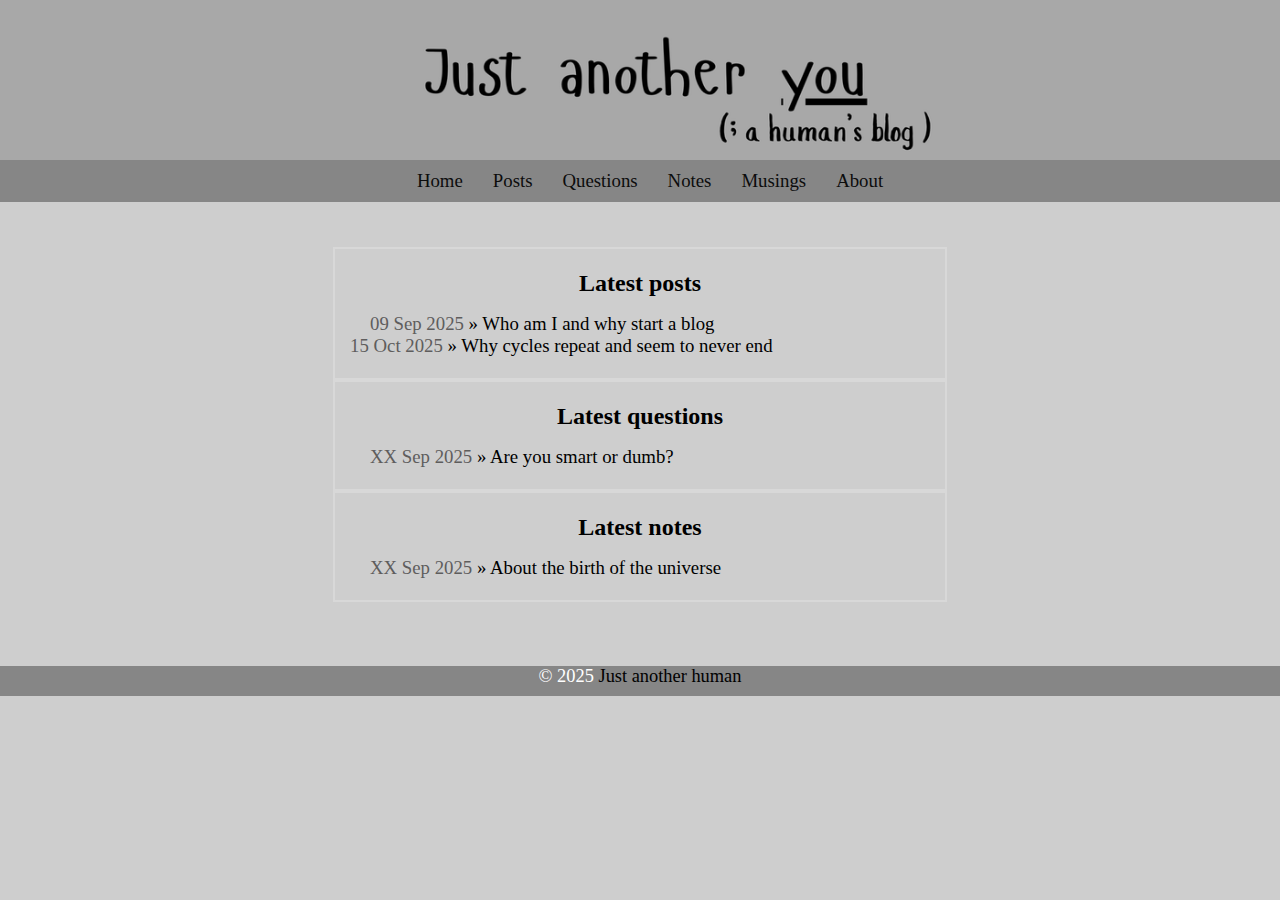
<file: index.html>
<!DOCTYPE html>
<html lang="en">
    <head>
        <title>Just Another You - Blog</title>
        <meta name="description" content="A blog about thoughts, ideas, questions and everything else a human has.">
        <meta name="viewport" content="width=device-width, initial-scale=1">
        <meta charset="utf-8">
        <link rel="preload" href="styles.css" as="style">
        <link rel="stylesheet" href="styles.css">
    </head>
    <body>
        <header>
            <a href="index.html"><img id="logo" src="logo.png" alt="Logo for Just another human blog"></a>
        </header>
        <nav aria-label="Main site navigation">
                <ul>
                    <li><a href="index.html" aria-current="page"> Home</a></li>
                    <li><a href="posts.html">Posts</a></li>
                    <li><a href="questions.html">Questions</a></li>
                    <li><a href="notes.html">Notes</a></li>
                    <li><a href="musings.html">Musings</a></li>
                    <li><a href="about.html">About</a></li>
                </ul>
        </nav>
        <div class="container">
                    <div style="height: 20px;"></div>
            <main>
                <section id="posts">
                    <h1>Latest posts</h1>
                    <ul>
                        <li>
                            <article>
                                <span class="post-date">09 Sep 2025</span> &raquo; <span class="post-title"><a href="p001.html">Who am I and why start a blog </a></span>
                                <br><span class="post-date">15 Oct 2025</span> &raquo; <span class="post-title"><a href="p002.html">Why cycles repeat and seem to never end </a></span>
                            </article>
                        </li>
                    </ul>
                </section>
                <section id="questions">
                    <h1>Latest questions</h1>
                    <ul>
                        <li>
                            <article>
                                <span class="qpost-date">XX Sep 2025</span> &raquo; <a href="q001.html">Are you smart or dumb?</a>
                            </article>
                        </li>
                    </ul>
                </section>
            
                <section id="notes">
                    <h1>Latest notes</h1>
                    <ul>
                        <li>
                            <article>
                                <span class="note-date">XX Sep 2025</span> &raquo; <a href="n001.html">About the birth of the universe</a>
                            </article>
                        </li>
                    </ul>
                </section>
            </main>
        </div>
           <div style="height: 20px;"></div>
        <footer role="contentinfo">
           <p>&copy; 2025 <a href="index.html">Just another human</a></p>
        </footer>
    </body>
</html>
</file>
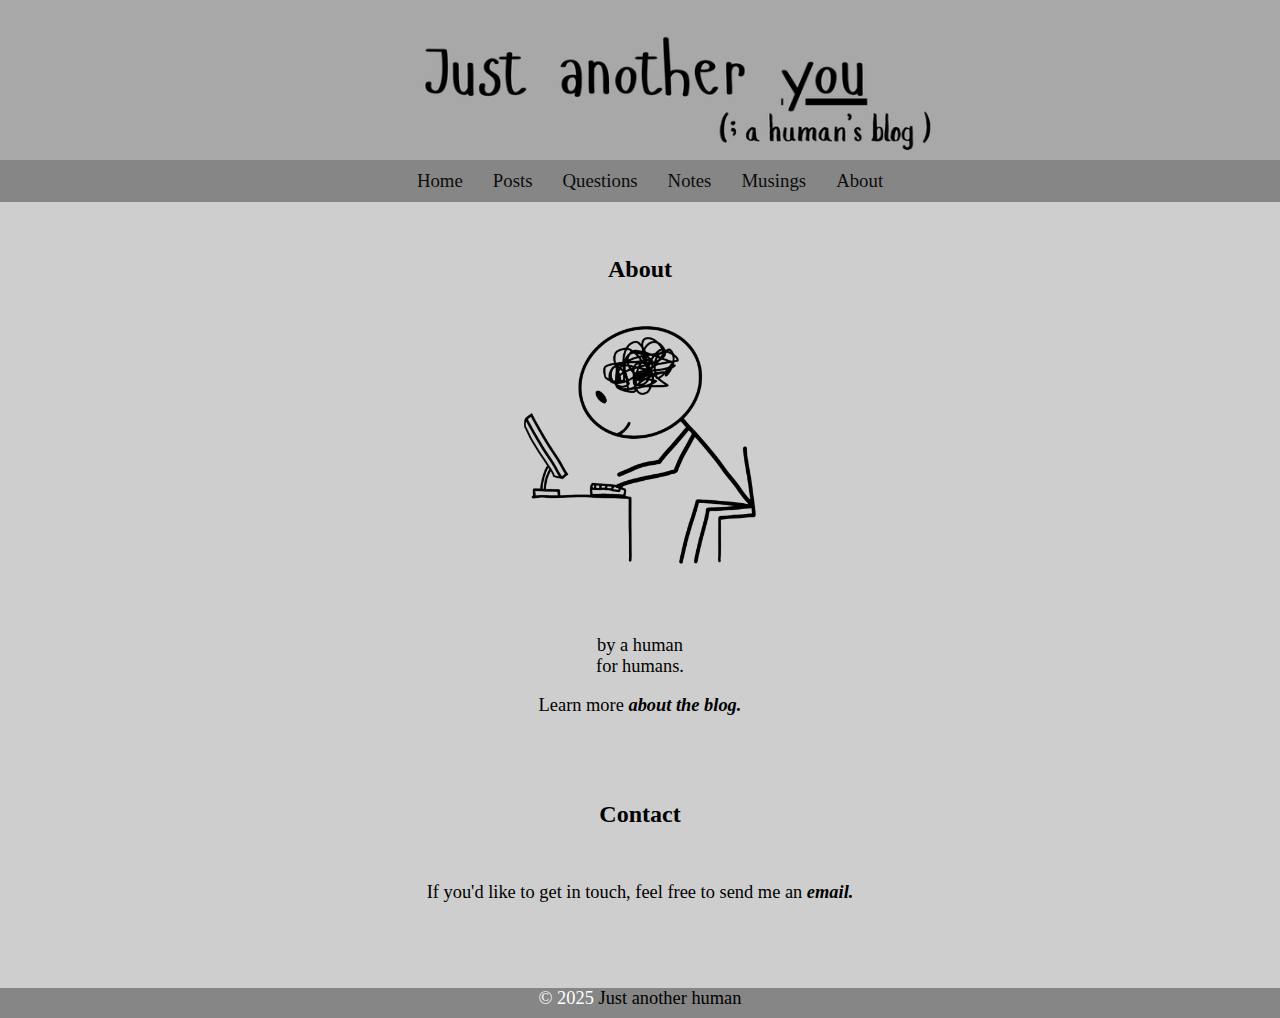
<file: about.html>
<!DOCTYPE html>
<html lang="en">
  <head>
        <title>About - Just Another You</title>
        <meta name="description" content="The about page of the blog Just Another You>
        <meta name="viewport" content="width=device-width, initial-scale=1">
        <meta charset="utf-8">
        <link rel="stylesheet" href="styles.css">
    </head>
    <body>
        <header>
            <a href="index.html"><img id="logo" src="logo.png" alt="Logo for Just another human blog"></a>
        </header>
        <nav aria-label="Main site navigation">
                 <ul>
                    <li><a href="index.html"> Home</a></li>
                    <li><a href="posts.html">Posts</a></li>
                    <li><a href="questions.html">Questions</a></li>
                    <li><a href="notes.html">Notes</a></li>
                    <li><a href="musings.html">Musings</a></li>
                    <li><a href="about.html">About</a></li>
                </ul>
        </nav>
        <div class="container">
            <section id="section.about">
                <br>
             <h1>About</h1>
            <img id="me" src="me.png" alt="a stick figure tapping into a computer" class="centered-image">
                <div id="divabout">
                <p>by a human<br>for humans.</p>

                <p>Learn more <a href="p001.html"><b><i>about the blog.</a></b></i></p>
                </section>
                </div>
        <section id="section.contact">
               <h1>Contact</h1>
               <div id="divcontact"> 
            <p >If you'd like to get in touch, feel free to send me an <a href="mailto:blahblahblahhh@tutamail.com"><b><i>email.</a></i> </b></p>
            </div>

                <br>
        <footer>
            <p>&copy; 2025 <a href="index.html">Just another human</a></p>
        
        </footer>
    </body>
</html>
</file>
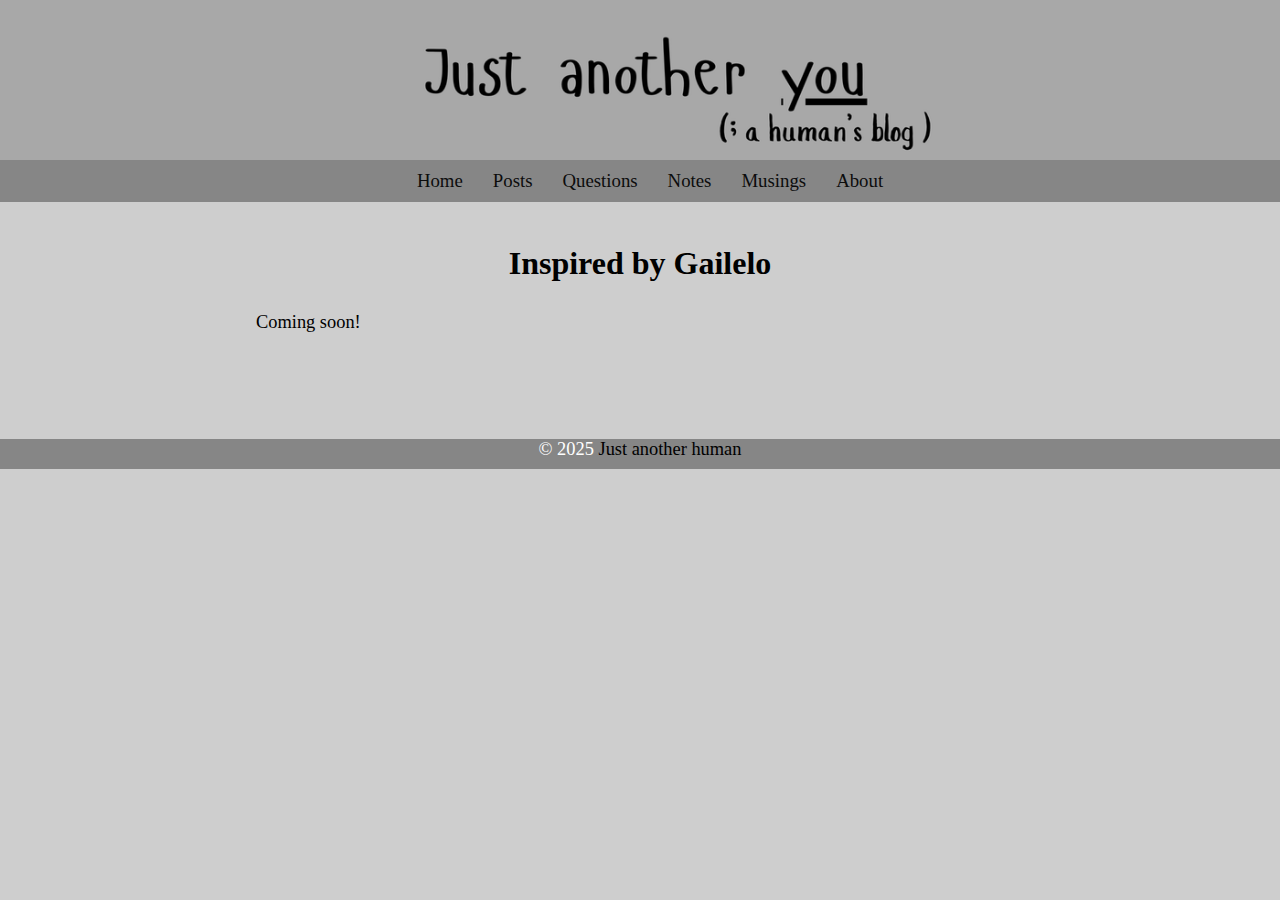
<file: m001.html>
<!DOCTYPE html>
<html lang="en">
  <head>
        <title>Just Another You</title>
        <meta name="description" content="A human's blog about thoughts, ideas, and everything else.">
        <meta name="viewport" content="width=device-width, initial-scale=1">
        <meta charset="utf-8">
        <link rel="stylesheet" href="styles.css">
    </head>
    <body>
        <header>
            <a href="index.html"><img id="logo" src="logo.png" alt="Logo for Just another human blog"></a>
        </header>
        <nav aria-label="Main site navigation">
                 <ul>
                    <li><a href="index.html"> Home</a></li>
                    <li><a href="posts.html">Posts</a></li>
                    <li><a href="questions.html">Questions</a></li>
                    <li><a href="notes.html">Notes</a></li>
                    <li><a href="musings.html">Musings</a></li>
                    <li><a href="about.html">About</a></li>
                </ul>
        </nav>

        <div class="blog_mnote">
            <h1 class="mn-main-title">Inspired by Gailelo</h1>
            <p>Coming soon!</p>
        </div>
                <div style="height: 50px;"></div>
        <footer role="contentinfo">
           <p>&copy; 2025 <a href="index.html">Just another human</a></p>
        </footer>
    </body>

</html>
</file>
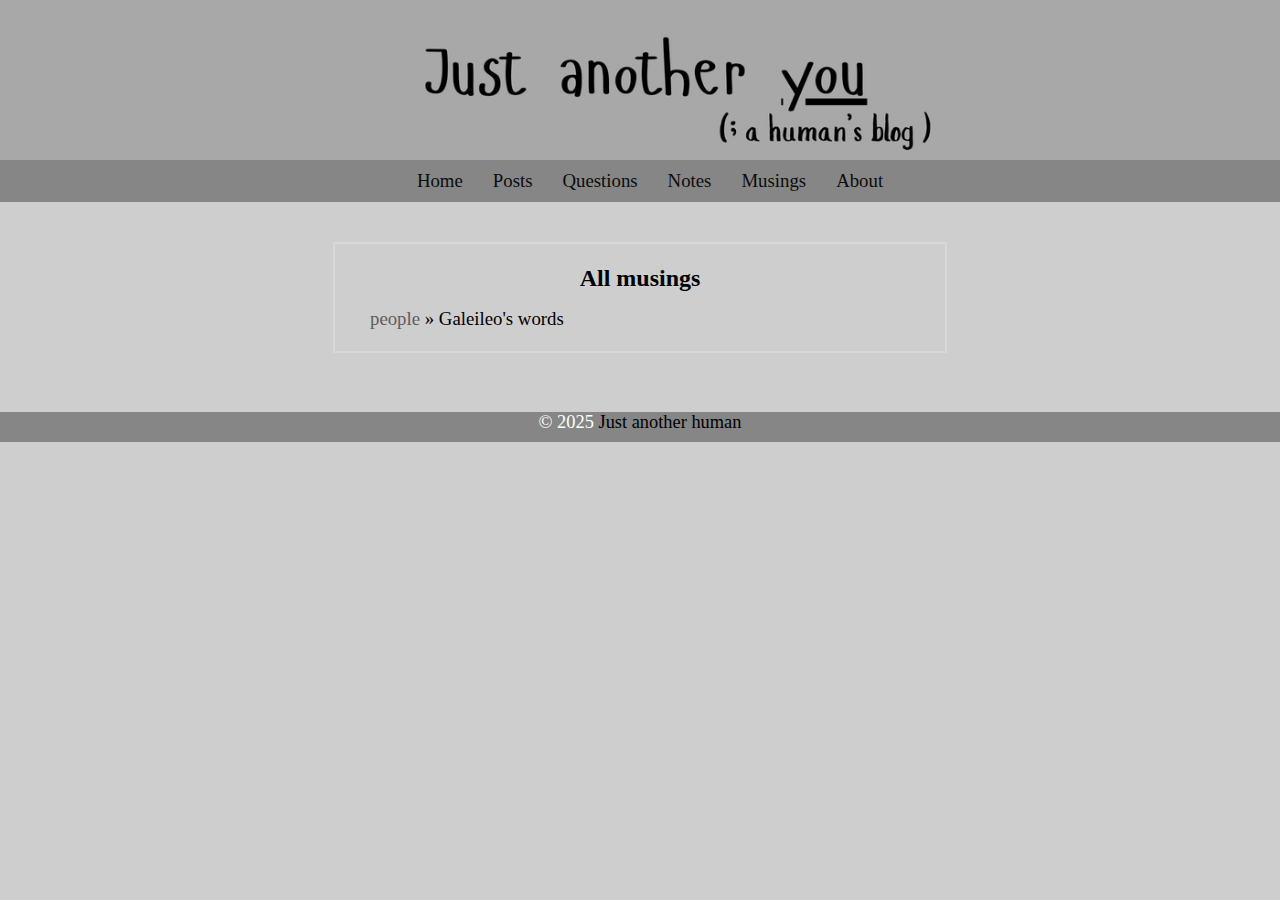
<file: musings.html>
<!DOCTYPE html>
<html lang="en">
  <head>
        <title>Musings - Just Another You</title>
        <meta name="description" content="Musings page of the blog - Just Another You">
        <meta name="viewport" content="width=device-width, initial-scale=1">
        <meta charset="utf-8">
        <link rel="stylesheet" href="styles.css">
    </head>
    <body>
        <header>
            <a href="index.html"><img id="logo" src="logo.png" alt="Logo for Just another human blog"></a>
        </header>
        <nav aria-label="Main site navigation">
                 <ul>
                    <li><a href="index.html"> Home</a></li>
                    <li><a href="posts.html">Posts</a></li>
                    <li><a href="questions.html">Questions</a></li>
                    <li><a href="notes.html">Notes</a></li>
                    <li><a href="musings.html">Musings</a></li>
                    <li><a href="about.html">About</a></li>
                </ul>
        </nav>
         <div style="height: 20px;"></div>
        <div class="container">
                <section id="musings">
                    <h1>All musings</h1>
                    <ul class="musings">
                        <li><span class="musing-category">people</span> &raquo; <span class="musing-title"><a href="m001.html">Galeileo's words</a></span></li>
                  </ul>
                </section>
        </div>
                <div style="height: 20px;"></div>

        <footer role="contentinfo">
           <p>&copy; 2025 <a href="index.html">Just another human</a></p>
        </footer>
    </body>
</html>
</file>
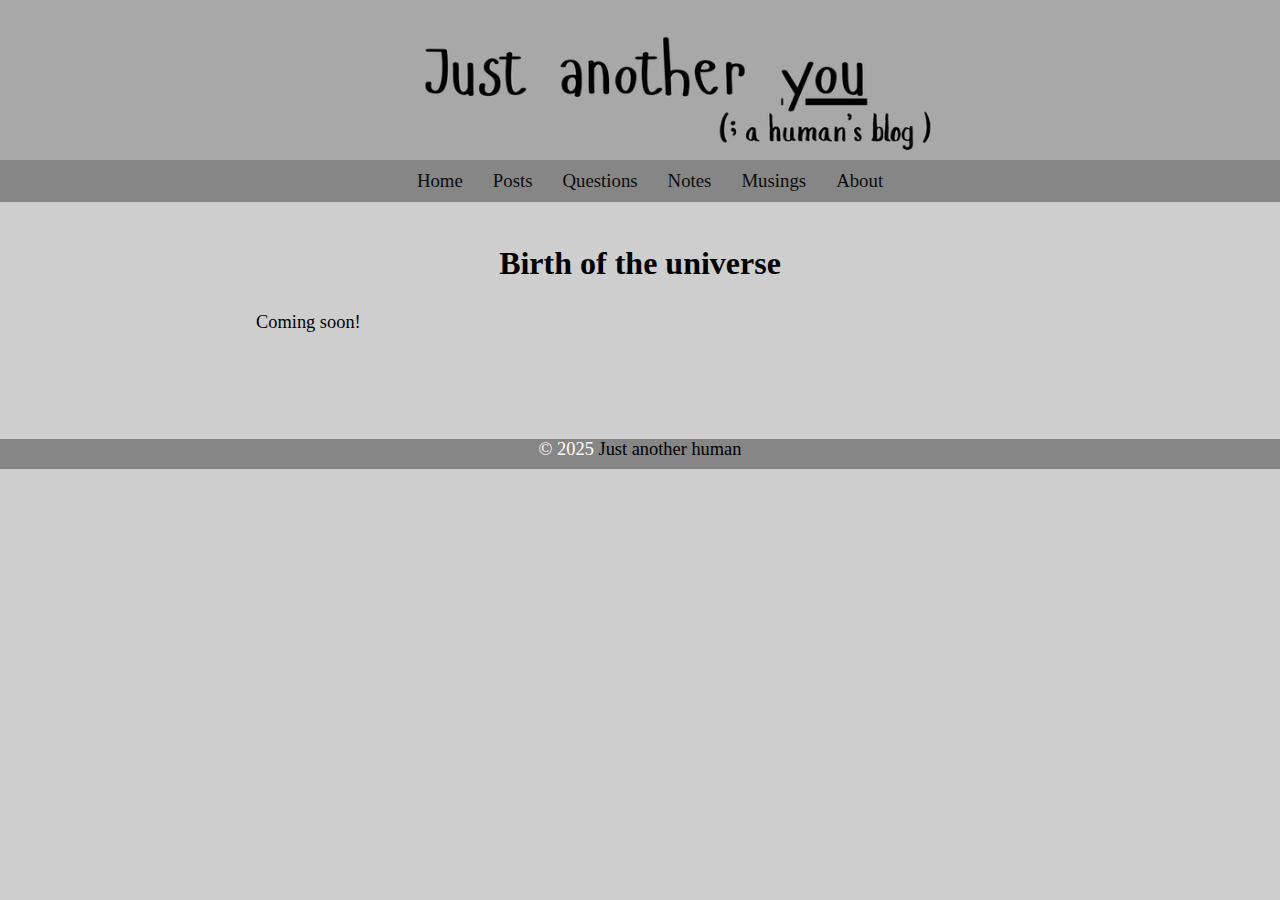
<file: n001.html>
<!DOCTYPE html>
<html lang="en">
  <head>
        <title>Just Another You</title>
        <meta name="description" content="A human's blog about thoughts, ideas, and everything else.">
        <meta name="viewport" content="width=device-width, initial-scale=1">
        <meta charset="utf-8">
        <link rel="stylesheet" href="styles.css">
    </head>
    <body>
        <header>
            <a href="index.html"><img id="logo" src="logo.png" alt="Logo for Just another human blog"></a>
        </header>
        <nav aria-label="Main site navigation">
                 <ul>
                    <li><a href="index.html"> Home</a></li>
                    <li><a href="posts.html">Posts</a></li>
                    <li><a href="questions.html">Questions</a></li>
                    <li><a href="notes.html">Notes</a></li>
                    <li><a href="musings.html">Musings</a></li>
                    <li><a href="about.html">About</a></li>
                </ul>
        </nav>

        <div class="blog_note">
            <h1 class="n-main-title">Birth of the universe</h1>
            <p>Coming soon!</p>
        </div>
                <div style="height: 50px;"></div>
        <footer role="contentinfo">
           <p>&copy; 2025 <a href="index.html">Just another human</a></p>
        </footer>
    </body>
</html>
</file>
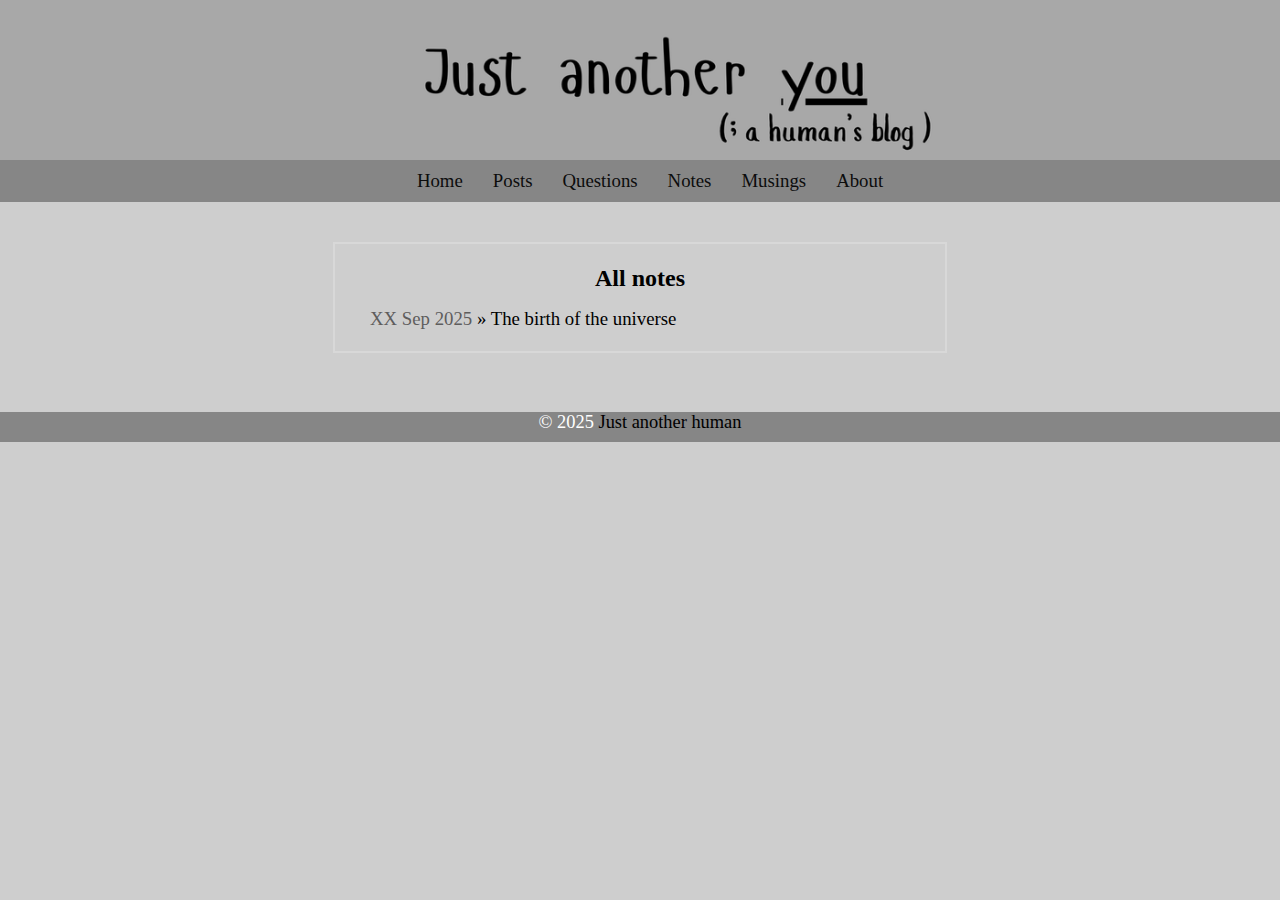
<file: notes.html>
<!DOCTYPE html>
<html lang="en">
  <head>
        <title>Notes - Just Another You</title>
        <meta name="description" content="Notes page of the blog - Just Another You">
        <meta name="viewport" content="width=device-width, initial-scale=1">
        <meta charset="utf-8">
        <link rel="stylesheet" href="styles.css">
    </head>
    <body>
        <header>
            <a href="index.html"><img id="logo" src="logo.png" alt="Logo for Just another human blog"></a>
        </header>
        <nav aria-label="Main site navigation">
                <ul>
                    <li><a href="index.html"> Home</a></li>
                    <li><a href="posts.html">Posts</a></li>
                    <li><a href="questions.html">Questions</a></li>
                    <li><a href="notes.html">Notes</a></li>
                    <li><a href="musings.html">Musings</a></li>
                    <li><a href="about.html">About</a></li>
                </ul>
        </nav>
        <div style="height: 20px;"></div>
        <div class="container">
                <section id="notes">
                    <h1>All notes</h1>
                    <ul>
                        <li>
                            <article>
                                <span class="note-date">XX Sep 2025</span> &raquo; <a href="n001.html">The birth of the universe</a>
                            </article>
                        </li>
                    </ul>
                </section>
        </div>
        <div style="height: 20px;"></div>
        <footer role="contentinfo">
           <p>&copy; 2025 <a href="index.html">Just another human</a></p>
        </footer>
    </body>
</html>
</file>
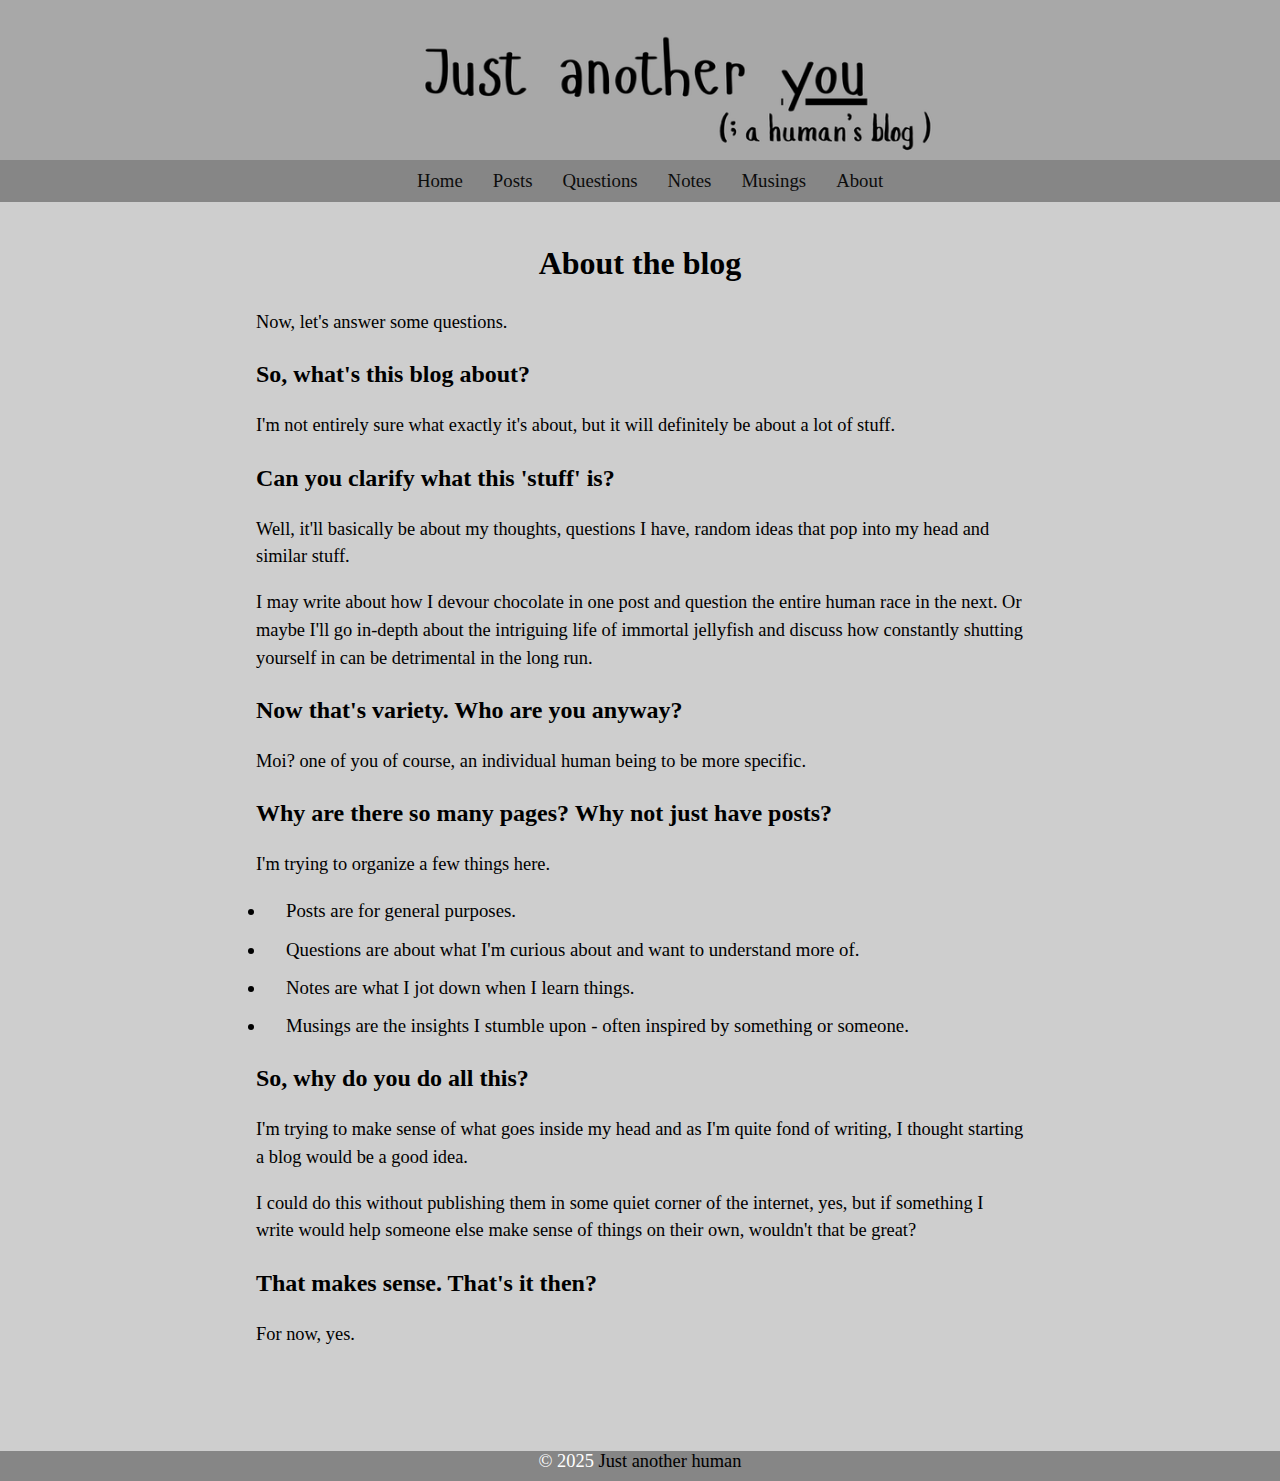
<file: p001.html>
<!DOCTYPE html>
<html lang="en">
  <head>
        <title>Just Another You</title>
        <meta name="description" content="A human's blog about thoughts, ideas, and everything else.">
        <meta name="viewport" content="width=device-width, initial-scale=1">
        <meta charset="utf-8">
        <link rel="stylesheet" href="styles.css">
    </head>
    <body>
        <header>
            <a href="index.html"><img id="logo" src="logo.png" alt="Logo for Just another human blog"></a>
        </header>
        <nav aria-label="Main site navigation">
                 <ul>
                    <li><a href="index.html"> Home</a></li>
                    <li><a href="posts.html">Posts</a></li>
                    <li><a href="questions.html">Questions</a></li>
                    <li><a href="notes.html">Notes</a></li>
                    <li><a href="musings.html">Musings</a></li>
                    <li><a href="about.html">About</a></li>
                </ul>
        </nav>
        <div class="blog_post">
            <h1 class="p-main-title">About the blog</h1>
            <p>Now, let's answer some questions.</p>
            <h2>So, what's this blog about?</h2>
            <p>I'm not entirely sure what exactly it's about, but it will definitely be about a lot of stuff.</p>
            <h2>Can you clarify what this 'stuff' is?</h2>
            <p>Well, it'll basically be about my thoughts, questions I have, random ideas that pop into my head and similar stuff.</p>
            <p>I may write about how I devour chocolate in one post and question the entire human race in the next. Or maybe I'll go in-depth about the intriguing life of immortal jellyfish and discuss how constantly shutting yourself in can be detrimental in the long run.</p>
            <h2>Now that's variety. Who are you anyway?</h2>
            <p>Moi? one of you of course, an individual human being to be more specific.</p>
            <h2>Why are there so many pages? Why not just have posts?</h2>
            <p>I'm trying to organize a few things here.</p>
                <ul>
                    <li>Posts are for general purposes.</li>
                    <li>Questions are about what I'm curious about and want to understand more of.</li>
                    <li>Notes are what I jot down when I learn things.</li>
                    <li>Musings are the insights I stumble upon - often inspired by something or someone.</li>
                </ul>
            <h2>So, why do you do all this?</h2>
            <p>I'm trying to make sense of what goes inside my head and as I'm quite fond of writing, I thought starting a blog would be a good idea.</p>
            <p>I could do this without publishing them in some quiet corner of the internet, yes, but if something I write would help someone else make sense of things on their own, wouldn't that be great?</p>
            <h2>That makes sense. That's it then?</h2>
            <p>For now, yes.</p>    
        </div>
                <div style="height: 50px;"></div>

        <footer role="contentinfo">
           <p>&copy; 2025 <a href="index.html">Just another human</a></p>
        </footer>
    </body>
</html>
</file>
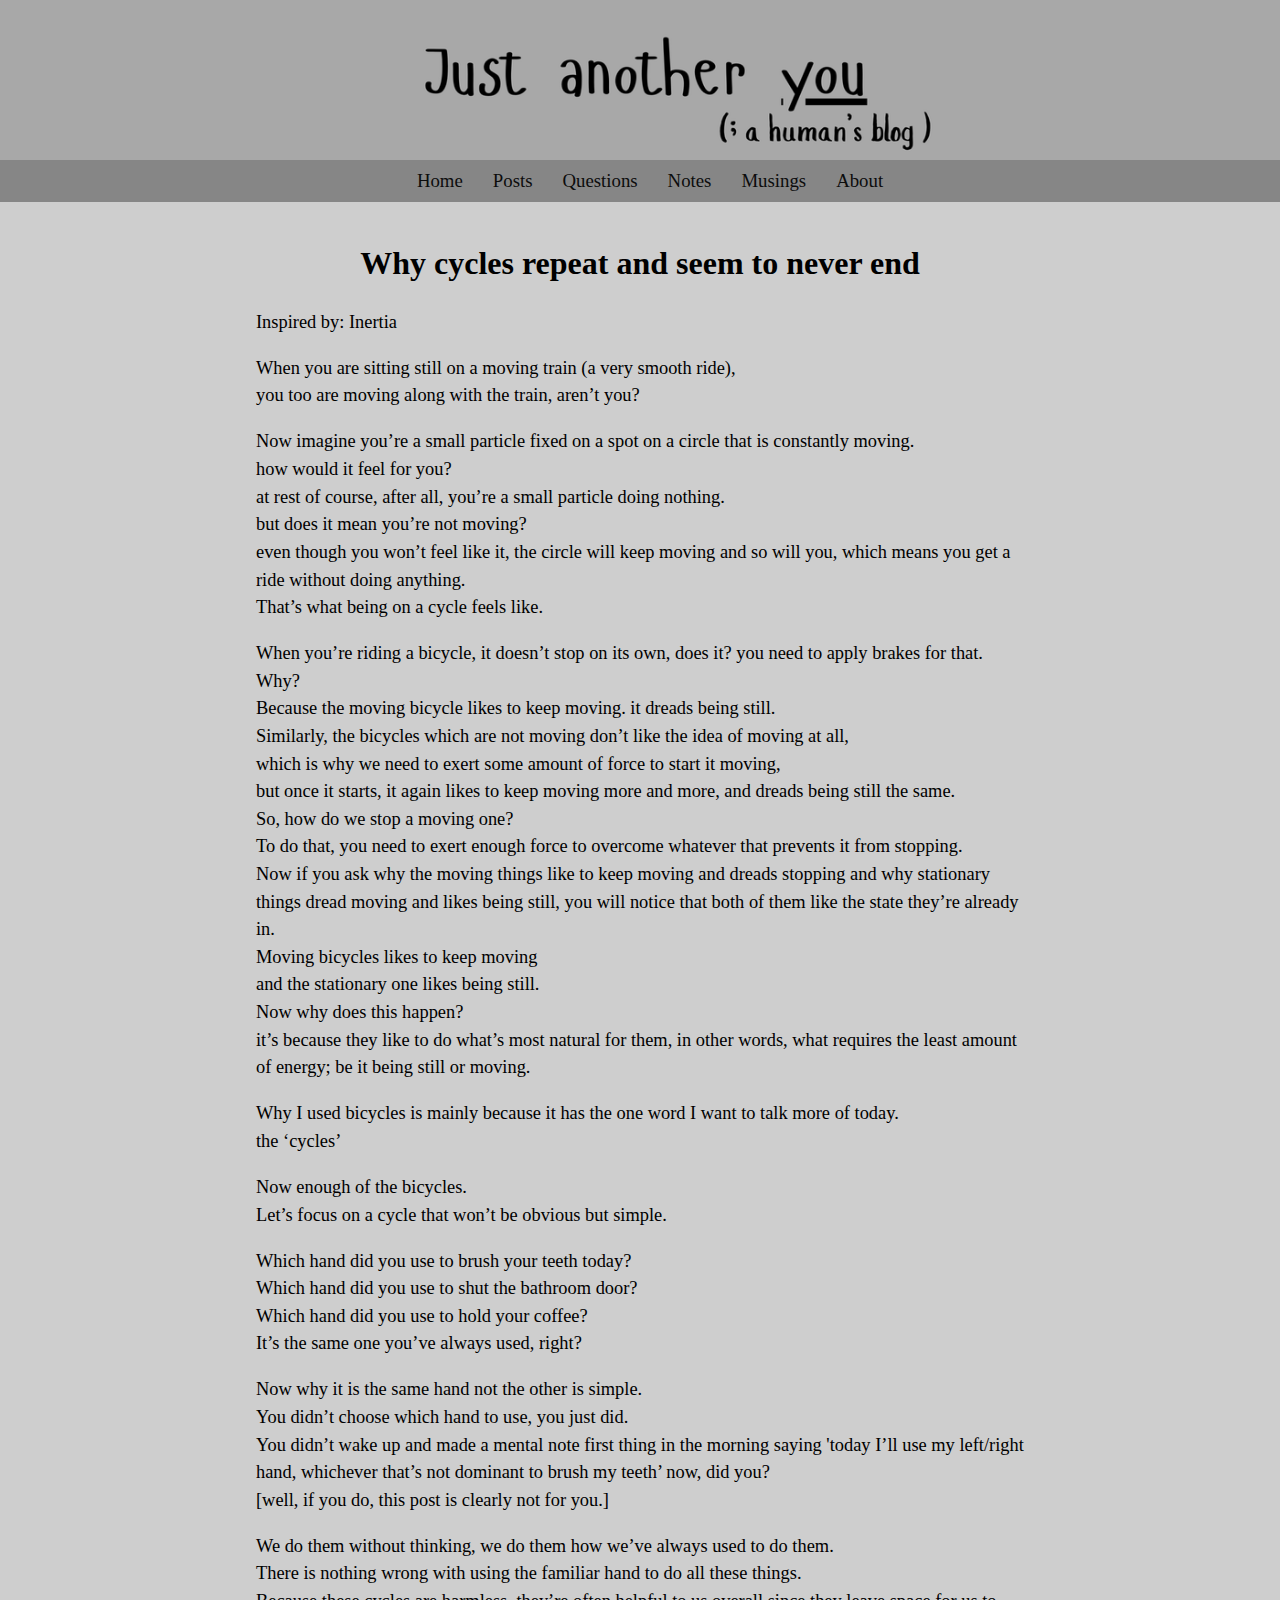
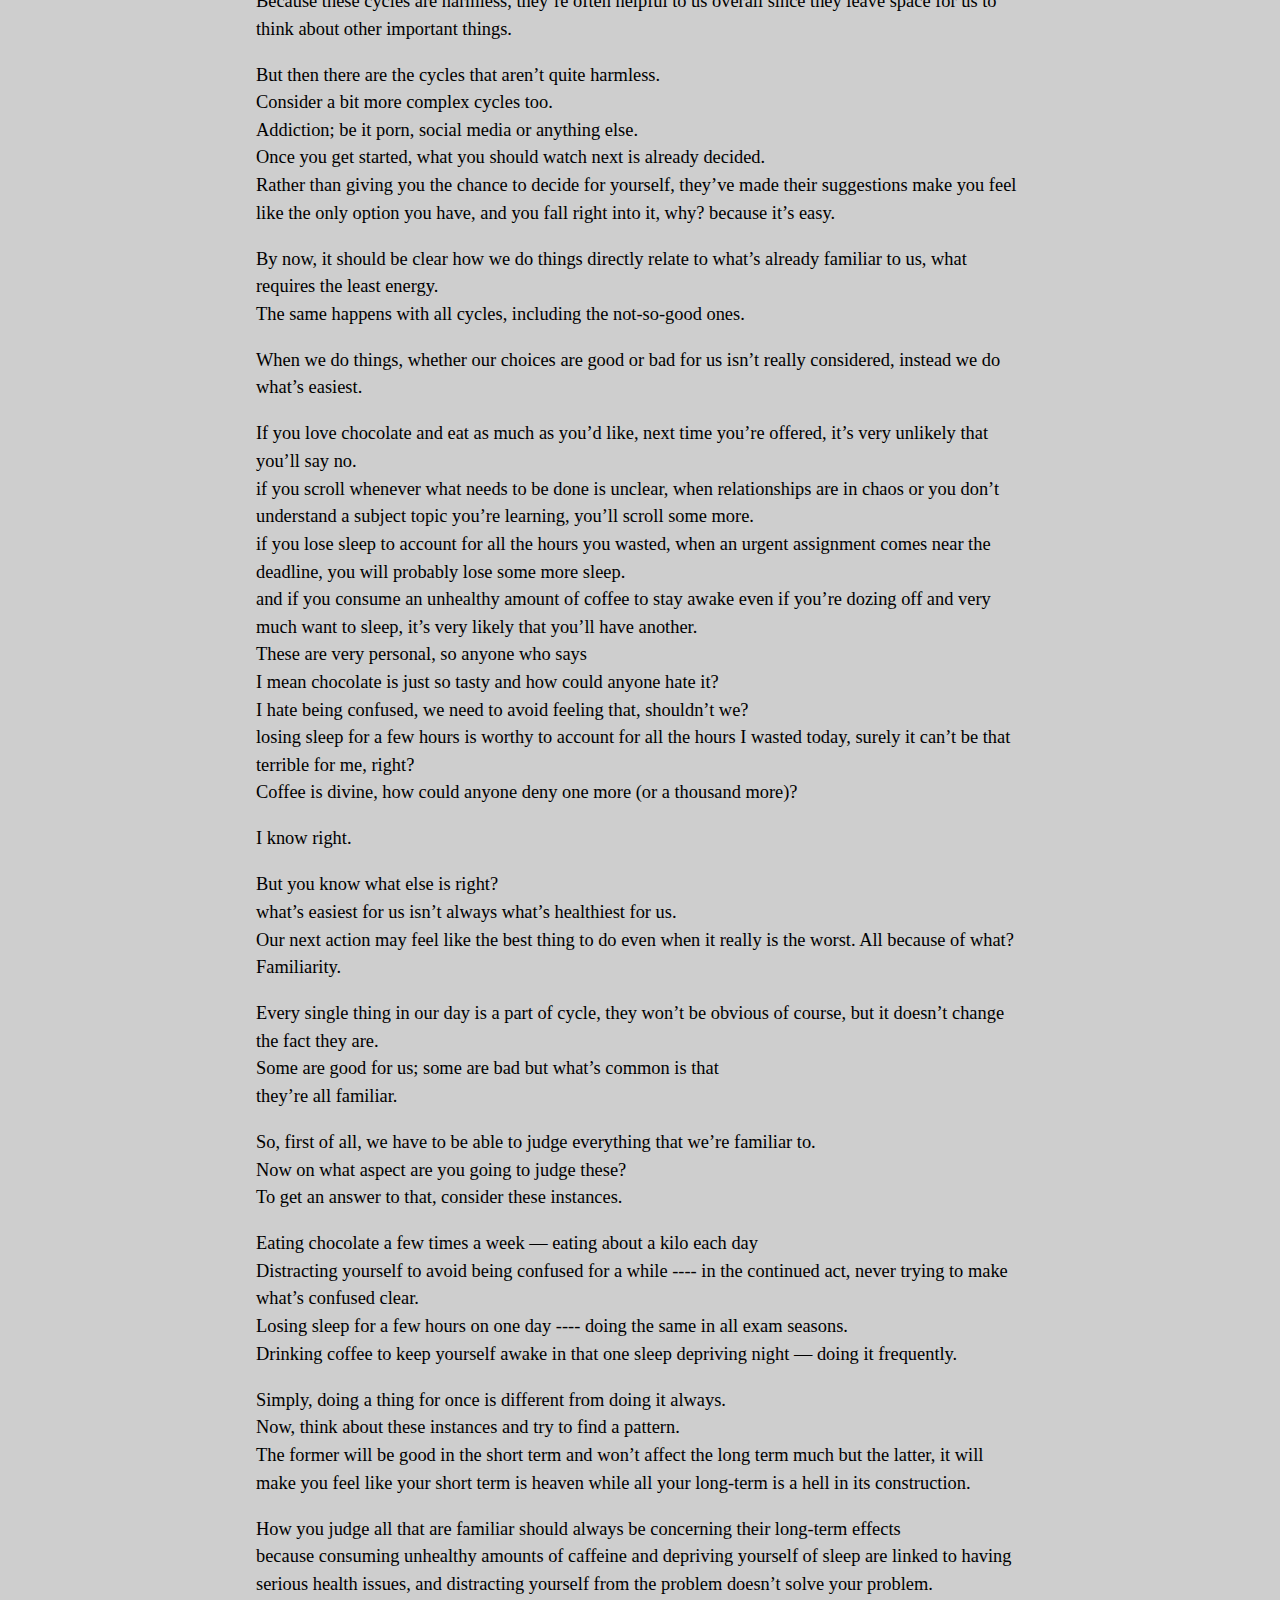
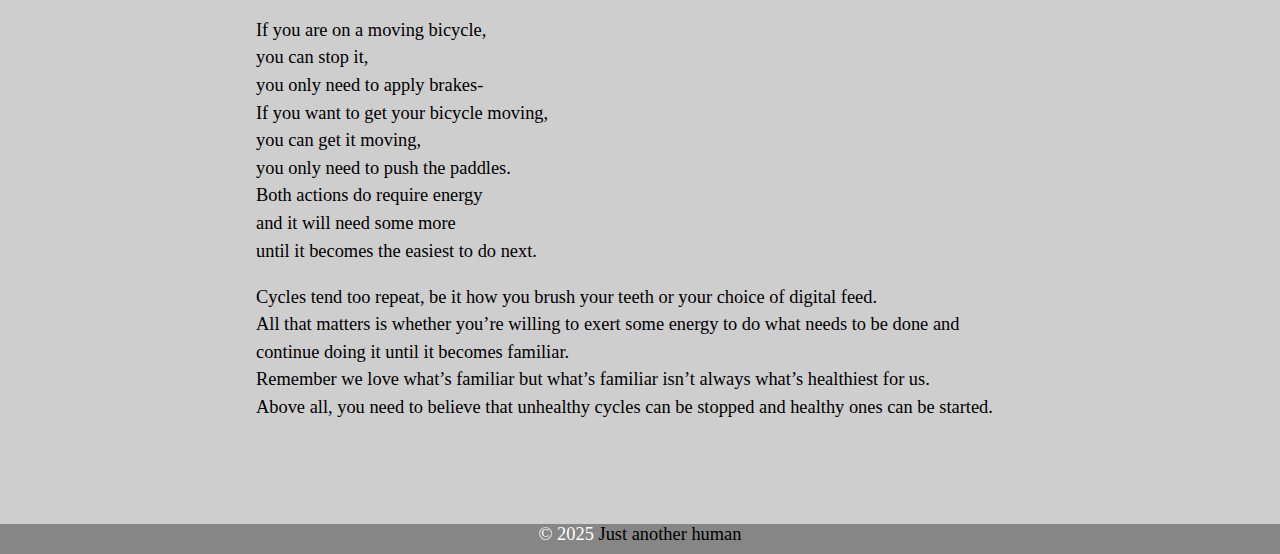
<file: p002.html>
<!DOCTYPE html>
<html lang="en">
  <head>
        <title>Just Another You</title>
        <meta name="description" content="A human's blog about thoughts, ideas, and everything else.">
        <meta name="viewport" content="width=device-width, initial-scale=1">
        <meta charset="utf-8">
        <link rel="stylesheet" href="styles.css">
    </head>
    <body>
        <header>
            <a href="index.html"><img id="logo" src="logo.png" alt="Logo for Just another human blog"></a>
        </header>
        <nav aria-label="Main site navigation">
                 <ul>
                    <li><a href="index.html"> Home</a></li>
                    <li><a href="posts.html">Posts</a></li>
                    <li><a href="questions.html">Questions</a></li>
                    <li><a href="notes.html">Notes</a></li>
                    <li><a href="musings.html">Musings</a></li>
                    <li><a href="about.html">About</a></li>
                </ul>
        </nav>
        <div class="blog_post">
            <h1 class="p-main-title">Why cycles repeat and seem to never end</h1>
            <p class="credits">Inspired by: Inertia</p>
<p>When you are sitting still on a moving train (a very smooth ride),<br>
you too are moving along with the train, aren’t you?</p>
<p >Now imagine you’re a small particle fixed on a spot on a circle that is constantly moving.<br>
how would it feel for you?<br>
at rest of course, after all, you’re a small particle doing nothing.<br>
but does it mean you’re not moving?<br>
even though you won’t feel like it, the circle will keep moving and so will you, which means you get a ride without doing anything.<br>
That’s what being on a cycle feels like.</p>
<p>When you’re riding a bicycle, it doesn’t stop on its own, does it? you need to apply brakes for that.<br>
Why?<br>
Because the moving bicycle likes to keep moving. it dreads being still.<br>
Similarly, the bicycles which are not moving don’t like the idea of moving at all,<br>
which is why we need to exert some amount of force to start it moving,<br>
but once it starts, it again likes to keep moving more and more, and dreads being still the same.<br>
So, how do we stop a moving one?<br>
To do that, you need to exert enough force to overcome whatever that prevents it from stopping.<br>
Now if you ask why the moving things like to keep moving and dreads stopping and why stationary things dread moving and likes being still, you will notice that both of them like the state they’re already in.<br>
Moving bicycles likes to keep moving<br>
and the stationary one likes being still.<br>
Now why does this happen?<br>
it’s because they like to do what’s most natural for them, in other words, what requires the least amount of energy; be it being still or moving.</p>
<p>Why I used bicycles is mainly because it has the one word I want to talk more of today.<br>
the ‘cycles’</p>
<p>Now enough of the bicycles.<br>
Let’s focus on a cycle that won’t be obvious but simple.</p>
<p>Which hand did you use to brush your teeth today?<br>
Which hand did you use to shut the bathroom door?<br>
Which hand did you use to hold your coffee?<br>
It’s the same one you’ve always used, right?</p>
<p>Now why it is the same hand not the other is simple.<br>
You didn’t choose which hand to use, you just did.<br>
You didn’t wake up and made a mental note first thing in the morning saying 'today I’ll use my left/right hand, whichever that’s not dominant to brush my teeth’ now, did you?<br>
[well, if you do, this post is clearly not for you.]</p>
<p>We do them without thinking, we do them how we’ve always used to do them.<br>
There is nothing wrong with using the familiar hand to do all these things.<br>
Because these cycles are harmless, they’re often helpful to us overall since they leave space for us to think about other important things.</p>
<p>But then there are the cycles that aren’t quite harmless.<br>
Consider a bit more complex cycles too.<br>
Addiction; be it porn, social media or anything else.<br>
Once you get started, what you should watch next is already decided.<br>
Rather than giving you the chance to decide for yourself, they’ve made their suggestions make you feel like the only option you have, and you fall right into it, why? because it’s easy.</p>
<p>By now, it should be clear how we do things directly relate to what’s already familiar to us, what requires the least energy.<br>
The same happens with all cycles, including the not-so-good ones.</p>
<p>When we do things, whether our choices are good or bad for us isn’t really considered, instead we do what’s easiest.</p>
<p>If you love chocolate and eat as much as you’d like, next time you’re offered, it’s very unlikely that you’ll say no.<br>
if you scroll whenever what needs to be done is unclear, when relationships are in chaos or you don’t understand a subject topic you’re learning, you’ll scroll some more.<br>
if you lose sleep to account for all the hours you wasted, when an urgent assignment comes near the deadline, you will probably lose some more sleep.<br>
and if you consume an unhealthy amount of coffee to stay awake even if you’re dozing off and very much want to sleep, it’s very likely that you’ll have another.<br>
These are very personal, so anyone who says<br>
I mean chocolate is just so tasty and how could anyone hate it?<br>
I hate being confused, we need to avoid feeling that, shouldn’t we?<br>
losing sleep for a few hours is worthy to account for all the hours I wasted today, surely it can’t be that terrible for me, right?<br>
Coffee is divine, how could anyone deny one more (or a thousand more)?</p>
<p>I know right.</p>
<p>But you know what else is right?<br>
what’s easiest for us isn’t always what’s healthiest for us.<br>
Our next action may feel like the best thing to do even when it really is the worst. All because of what?<br>
Familiarity.</p>
<p>Every single thing in our day is a part of cycle, they won’t be obvious of course, but it doesn’t change the fact they are.<br>
Some are good for us; some are bad but what’s common is that<br>
they’re all familiar.</p>
<p>So, first of all, we have to be able to judge everything that we’re familiar to.<br>
Now on what aspect are you going to judge these?<br>
To get an answer to that, consider these instances.</p>
<p>Eating chocolate a few times a week — eating about a kilo each day<br>
Distracting yourself to avoid being confused for a while ---- in the continued act, never trying to make what’s confused clear.<br>
Losing sleep for a few hours on one day ---- doing the same in all exam seasons.<br>
Drinking coffee to keep yourself awake in that one sleep depriving night — doing it frequently.</p>
<p>Simply, doing a thing for once is different from doing it always.<br>
Now, think about these instances and try to find a pattern.<br>
The former will be good in the short term and won’t affect the long term much but the latter, it will make you feel like your short term is heaven while all your long-term is a hell in its construction.</p>
<p>How you judge all that are familiar should always be concerning their long-term effects<br>
because consuming unhealthy amounts of caffeine and depriving yourself of sleep are linked to having serious health issues, and distracting yourself from the problem doesn’t solve your problem.</p>
<p>If you are on a moving bicycle,<br>
you can stop it,<br>
you only need to apply brakes-<br>
If you want to get your bicycle moving,<br>
you can get it moving,<br>
you only need to push the paddles.<br>
Both actions do require energy<br>
and it will need some more<br>
until it becomes the easiest to do next.</p>
<p>Cycles tend too repeat, be it how you brush your teeth or your choice of digital feed.<br>
All that matters is whether you’re willing to exert some energy to do what needs to be done and continue doing it until it becomes familiar.<br>
Remember we love what’s familiar but what’s familiar isn’t always what’s healthiest for us.<br>
Above all, you need to believe that unhealthy cycles can be stopped and healthy ones can be started.</p>
</p>
        </div>
                <div style="height: 50px;"></div>

        <footer role="contentinfo">
           <p>&copy; 2025 <a href="index.html">Just another human</a></p>
        </footer>
    </body>
</html>
</file>
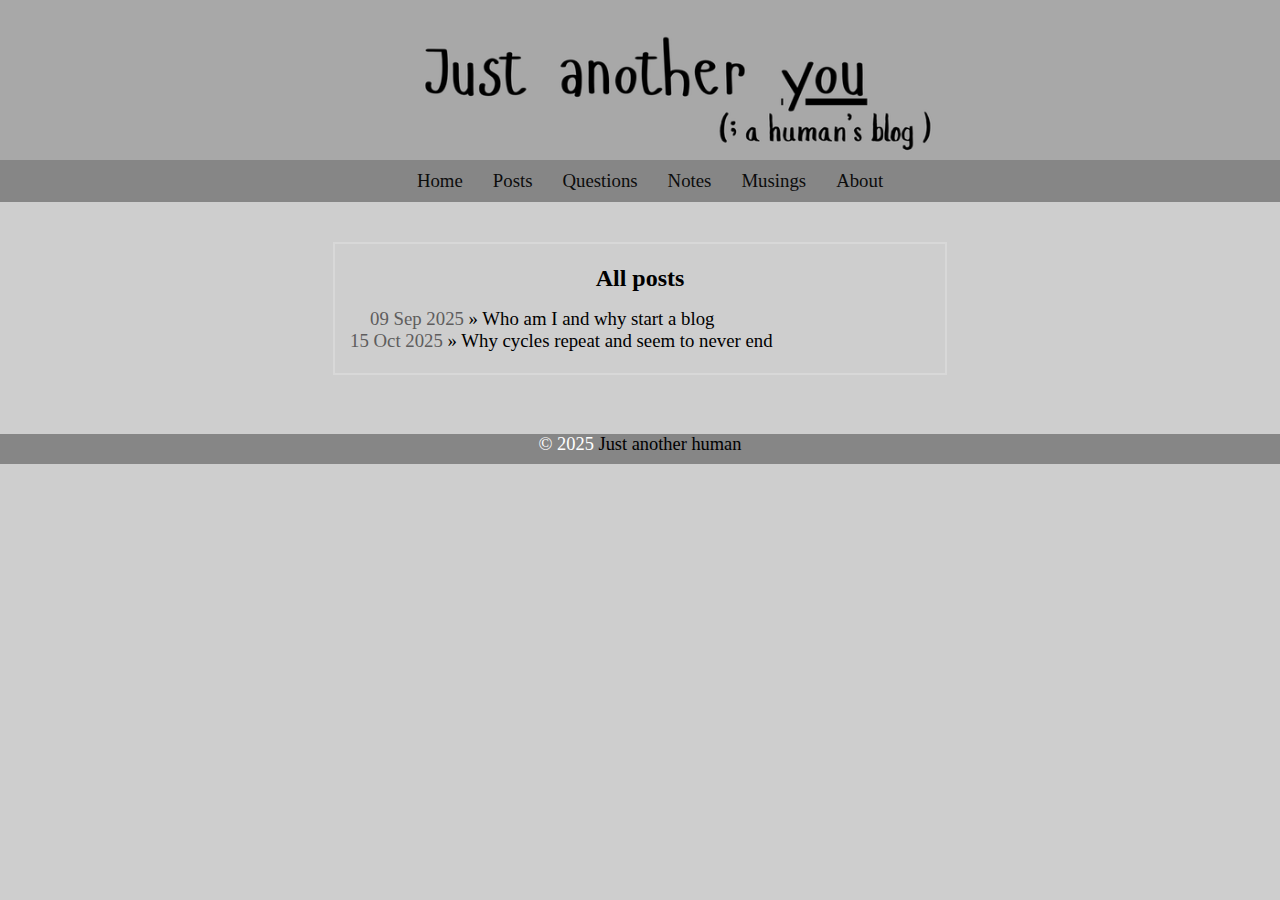
<file: posts.html>
<!DOCTYPE html>
<html lang="en">
  <head>
        <title>Posts - Just Another You</title>
        <meta name="description" content="Posts page of the blog - Just Another You">
        <meta name="viewport" content="width=device-width, initial-scale=1">
        <meta charset="utf-8">
        <link rel="stylesheet" href="styles.css">
    </head>
    <body>
        <header>
            <a href="index.html"><img id="logo" src="logo.png" alt="Logo for Just another human blog"></a>
        </header>
        <nav aria-label="Main site navigation">
                <ul>
                    <li><a href="index.html"> Home</a></li>
                    <li><a href="posts.html">Posts</a></li>
                    <li><a href="questions.html">Questions</a></li>
                    <li><a href="notes.html">Notes</a></li>
                    <li><a href="musings.html">Musings</a></li>
                    <li><a href="about.html">About</a></li>
                </ul>
        </nav>
         <div style="height: 20px;"></div>

        <div class="container">
                <section id="posts">
                    <h1>All posts</h1>
                    <ul>
                        <li>
                            <article>
                                <span class="post-date">09 Sep 2025</span> &raquo; <span class="post-title"><a href="p001.html">Who am I and why start a blog </a></span><br>
                                <span class="post-date">15 Oct 2025</span> &raquo; <span class="post-title"><a href="p002.html">Why cycles repeat and seem to never end </a></span>
                            </article>
                        </li>
                    </ul>
                </section>
                
            
        </div>
        <div style="height: 20px;"></div>

        <footer role="contentinfo">
           <p>&copy; 2025 <a href="index.html">Just another human</a></p>
        </footer>
    </body>

</html>
</file>
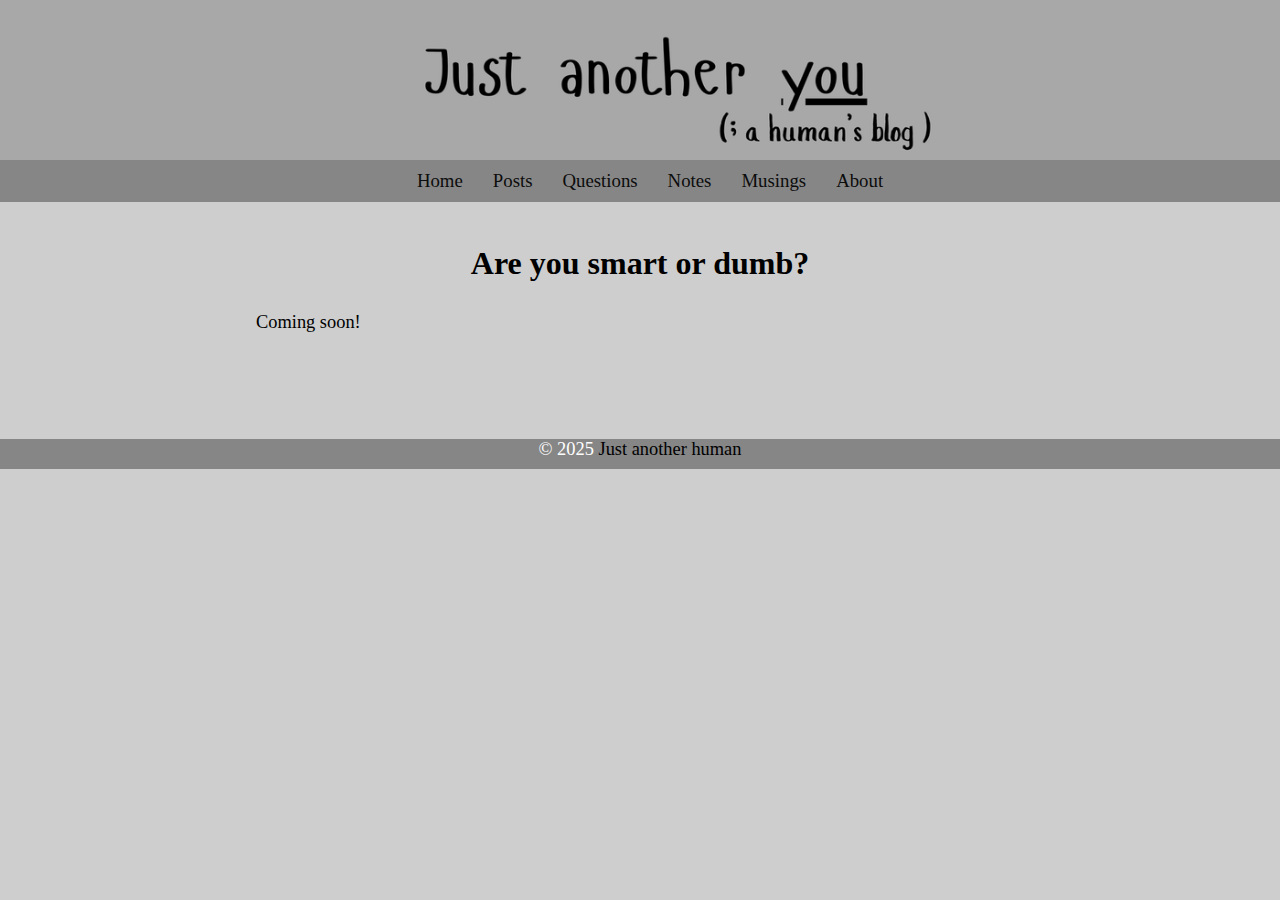
<file: q001.html>
<!DOCTYPE html>
<html lang="en">
  <head>
        <title>Just Another You</title>
        <meta name="description" content="A human's blog about thoughts, ideas, and everything else.">
        <meta name="viewport" content="width=device-width, initial-scale=1">
        <meta charset="utf-8">
        <link rel="stylesheet" href="styles.css">
    </head>
    <body>
        <header>
            <a href="index.html"><img id="logo" src="logo.png" alt="Logo for Just another human blog"></a>
        </header>
        <nav aria-label="Main site navigation">
                 <ul>
                    <li><a href="index.html"> Home</a></li>
                    <li><a href="posts.html">Posts</a></li>
                    <li><a href="questions.html">Questions</a></li>
                    <li><a href="notes.html">Notes</a></li>
                    <li><a href="musings.html">Musings</a></li>
                    <li><a href="about.html">About</a></li>
                </ul>
        </nav>

        <div class="blog_qpost">
            <h1 class="qp-main-title">Are you smart or dumb?</h1>
            <p>Coming soon!</p>
          </div>
                <div style="height: 50px;"></div>
        <footer role="contentinfo">
           <p>&copy; 2025 <a href="index.html">Just another human</a></p>
        </footer>
    </body>

</html>
</file>
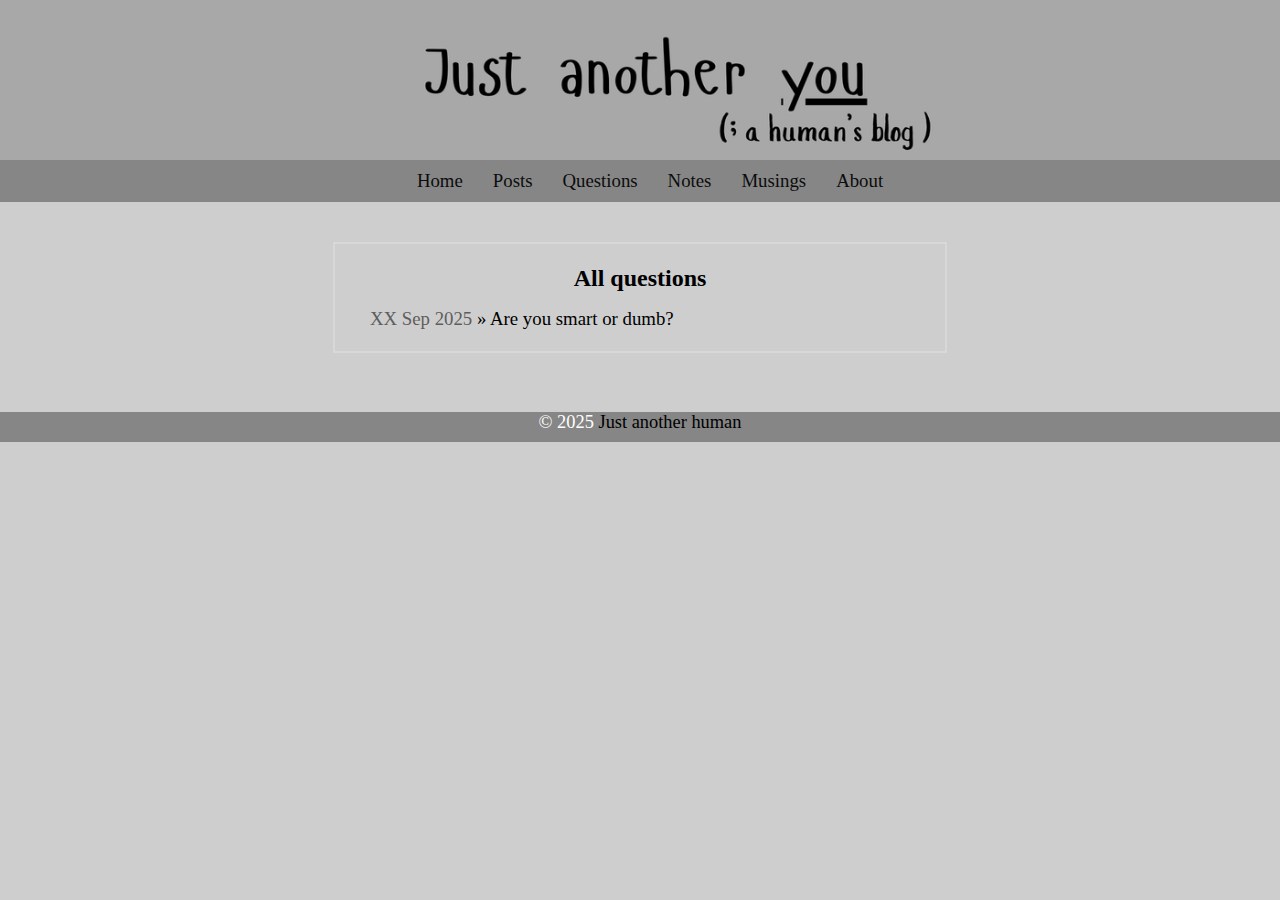
<file: questions.html>
<!DOCTYPE html>
<html lang="en">
  <head>
        <title>Questions - Just Another You</title>
        <meta name="description" content="Questions page of the blog - Just Another You">
        <meta name="viewport" content="width=device-width, initial-scale=1">
        <meta charset="utf-8">
        <link rel="stylesheet" href="styles.css">
    </head>
    <body>
        <header>
            <a href="index.html"><img id="logo" src="logo.png" alt="Logo for Just another human blog"></a>
        </header>
        <nav aria-label="Main site navigation">
                 <ul>
                    <li><a href="index.html"> Home</a></li>
                    <li><a href="posts.html">Posts</a></li>
                    <li><a href="questions.html">Questions</a></li>
                    <li><a href="notes.html">Notes</a></li>
                    <li><a href="musings.html">Musings</a></li>
                    <li><a href="about.html">About</a></li>
                </ul>
        </nav>
           <div style="height: 20px;"></div>
        <div class="container">
            <section id="questions">
                    <h1>All questions</h1>
                    <ul>
                        <li>
                            <article>
                                <span class="qpost-date">XX Sep 2025</span> &raquo; <a href="q001.html">Are you smart or dumb?</a>
                            </article>
                        </li>
                    </ul>
                </section>
        </div>
        <div style="height: 20px;"></div>
        <footer role="contentinfo">
           <p>&copy; 2025 <a href="index.html">Just another human</a></p>
        </footer>
    </body>
</html>
</file>
<file: styles.css>
a {
    text-decoration: none;
    color: black;
}

a:hover {
    color: #363636;
}

span {
    color: rgb(94, 93, 93);
}

header {
    width: 100%;
    max-width: 100%;
    margin: auto;
}

img {
    max-width: 100%;
    display: block;
    margin-left: auto;
    margin-right: auto;
    height: auto;
}

nav { 
    margin: auto;
    font-size: large;
    width: 100%;
    max-width: 100%;
    clear: both; 
    color: #ffffff; 
    background-color: #868686; 
    text-align: center;
    height: auto;
    padding: 5px 0;
}

nav ul { 
    display: flex;
    flex-wrap: wrap;
    justify-content: center;
    margin: 0 ; 
    padding: 10;
    list-style: none;
} 

nav li { 
    margin: 5px;
} 

nav li a {
    color: #0c0c0c;
} 

nav li a:hover {
    color: #fffafa;
}

body {
    color: black;
    background-color: rgb(206, 206, 206);
    font-family: system-ui, -apple-system, BlinkMacSystemFont, 'Segoe UI', Roboto, Oxygen, Ubuntu, Cantarell, 'Open Sans', 'Helvetica Neue', sans-serif;
    font-family: 'Times New Roman', Times, serif;
    width: 100%; 
    max-width: 100%;
    margin: 0 auto; 
    padding: 0;
    display: block;
}

.blog_post, .blog_qpost, .blog_note, .blog_mnote {
    width: 80%;
    max-width: 100%;
    margin: auto;
    padding: 1rem;
    align-items: center;
    border-radius: 8px; 
    font-family:Georgia, 'Times New Roman', Times, serif;
    line-height: 1.5;
}

.container {
    width: 90%; 
    padding: 20px;
    margin: auto;
    max-width: 100%; 
    box-sizing: border-box; 
}

ul {
    list-style-type: none;
    padding: 0; 
}

li {
    margin: 10px;
    font-size: 1.175rem;
    text-indent: 20px;
}

main {
    flex: 1;
    margin: 5px;
}

#posts, #notes, #questions, #musings {
    max-width: 600px;
    margin: 0 auto;
    padding: 5px;
    border: 2px  solid #d8d8d8;
}

h1 {
    text-align: center;
    font-size: 150%;
}
.blog_post ul {
  list-style:disc ;
}
.blog_post h2 {
    font-family: 'Times New Roman', Times, serif;
}

#logo {
    width: 100%;
    max-width: 1400px;
    height: auto;
    display: block;
    margin: 0 auto;
}

footer {  
    clear: both; 
    color: #ffffff; 
    background-color: #868686; 
    height: 30px;
    margin: auto;
    text-align: center;
    width: 100%;
}

p {
    font-size: 1.15rem; 
}

#divabout, #divcontact, #divpost1 {
    width: 80%;
    text-align: center;
    padding: 20px;
    margin: 10px auto;
}


.centered-image {
  display: block;
  max-width: 250px; 
  width: 100%;
  height: auto;
  margin: 0 auto;
}

.p-main-title, .qp-main-title, .n-main-title, .mn-main-title {
  font-size: 2rem; 
  font-family: 'Times New Roman', Times, serif;
}

@media (min-width: 768px) {
    .container {
        width: 70%; 
    }

    .blog_qpost, .blog_mnote, .blog_note, .blog_post {
        width: 60%; 
    }
}
</file>
